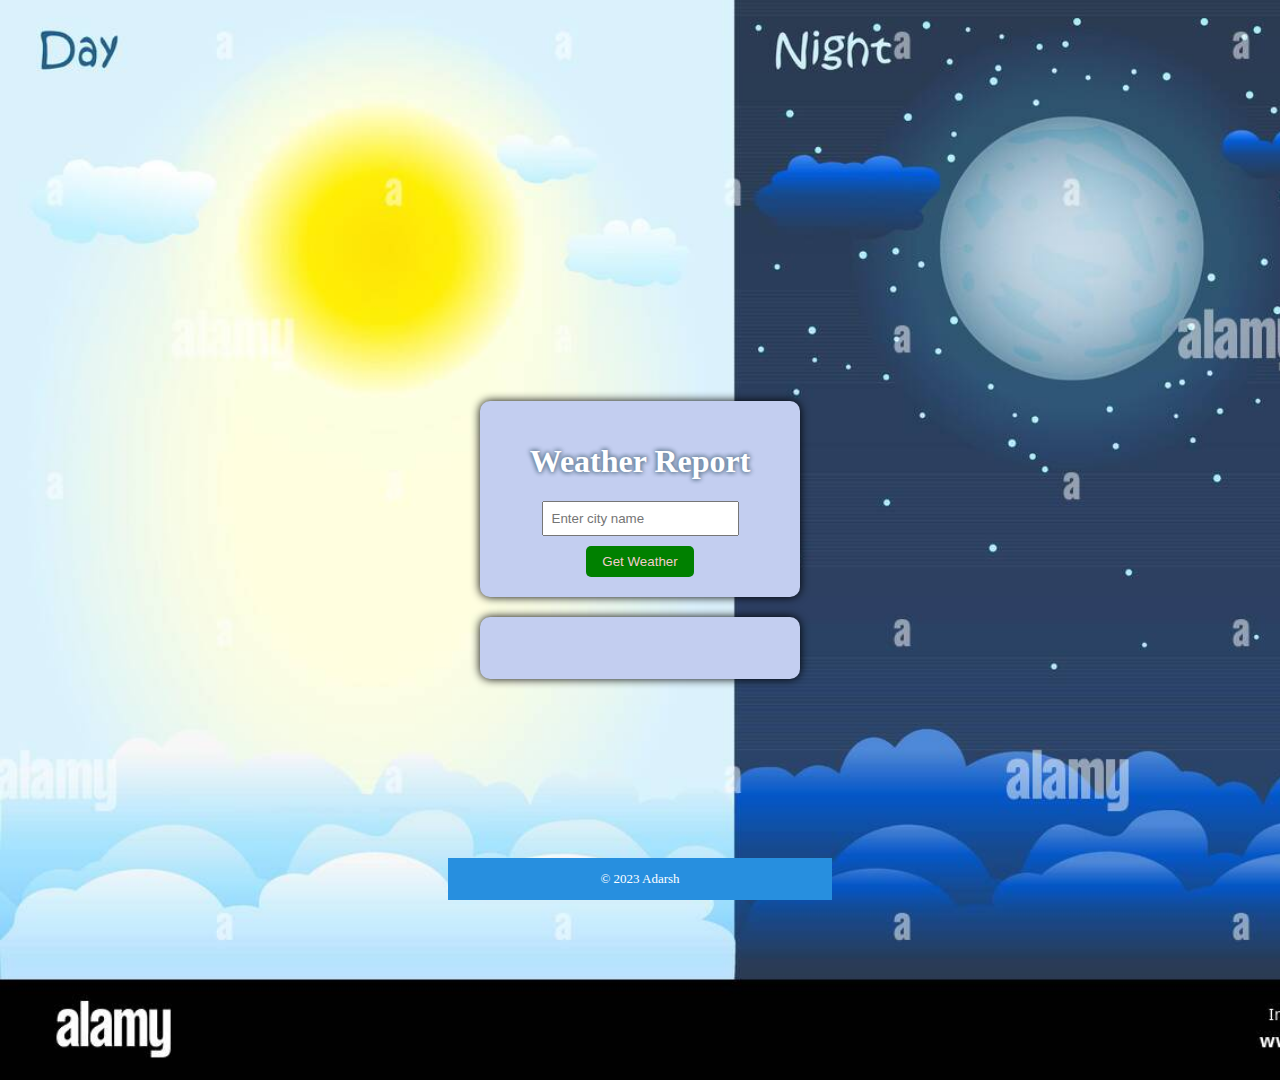
<file: index.html>
<!DOCTYPE html>
<html lang="en">
  <head>
    <meta charset="UTF-8" />
    <title>Weather Report</title>
    <link rel="stylesheet" href="Weather-Website/styles.css" />
  </head>
  <body>
    <div class="container">
      <div class="weather">
        <h1>Weather Report</h1>
        <input type="text" id="cityInput" placeholder="Enter city name" /><br />
        <button onclick="getWeather()" value="submit" id="add">
          Get Weather
        </button>
      </div>

      <div id="weatherInfo">
        <div class="wrapper">
          <h1 id="cityoutput"></h1>
          <p id="description"></p>
          <p id="temp"></p>
          <p id="wind"></p>
        </div>
      </div>
    </div>

    <footer>
      <p>&copy; 2023 Adarsh</p>
    </footer>

    <script src="Weather-Website/script.js"></script>
  </body>
</html>
</file>
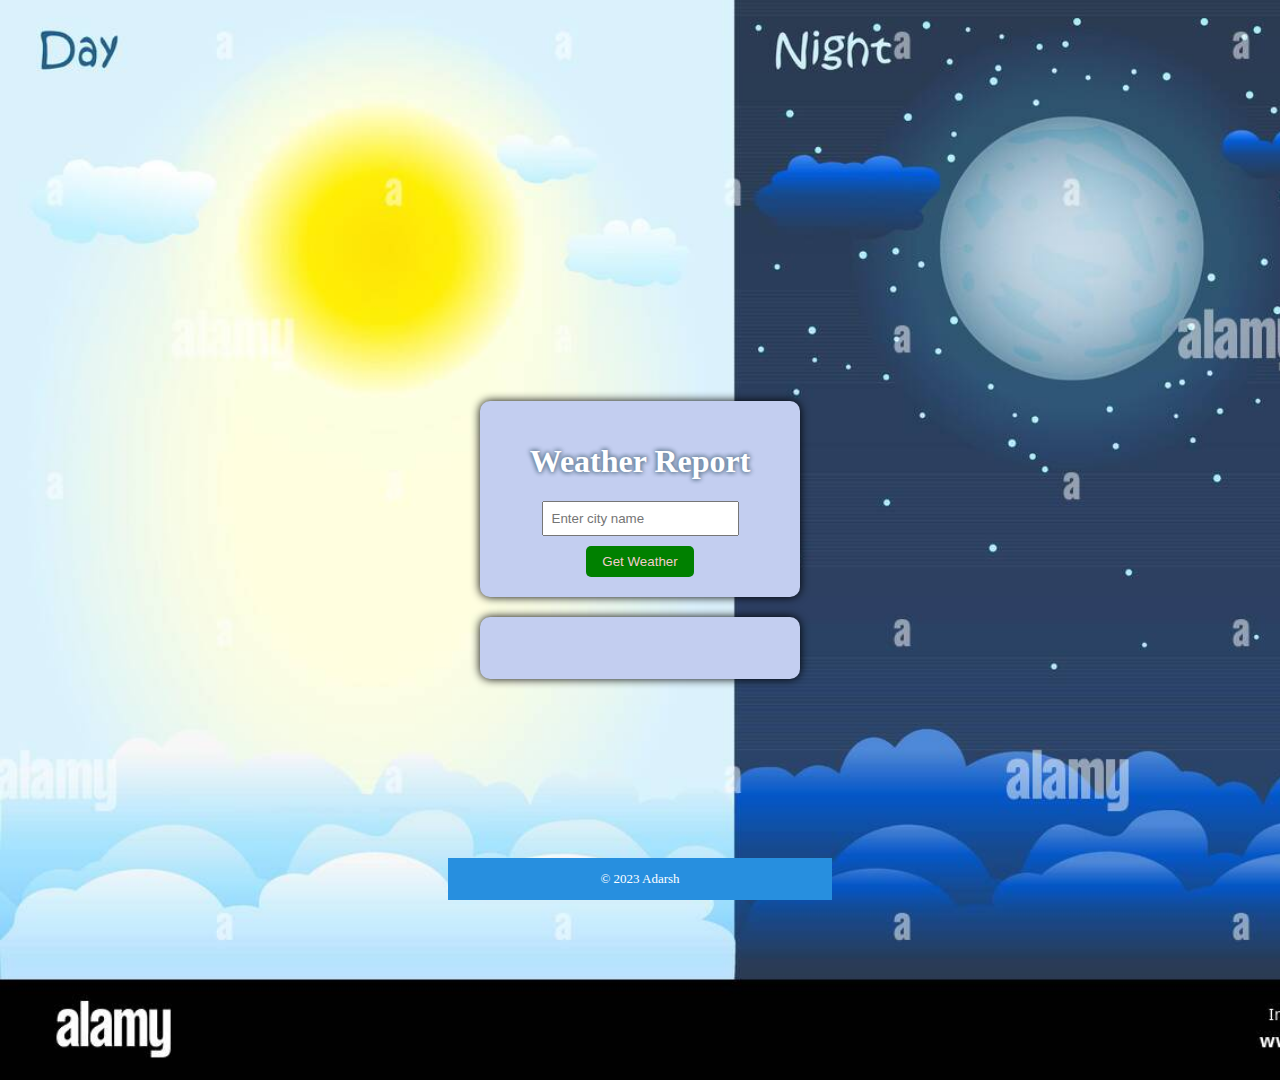
<file: Weather-Website/index.html>
<!DOCTYPE html>
<html lang="en">
  <head>
    <meta charset="UTF-8" />
    <title>Weather Report</title>
    <link rel="stylesheet" href="styles.css" />
  </head>
  <body>
    <div class="container">
      <div class="weather">
        <h1>Weather Report</h1>
        <input type="text" id="cityInput" placeholder="Enter city name" /><br />
        <button onclick="getWeather()" value="submit" id="add">
          Get Weather
        </button>
      </div>

      <div id="weatherInfo">
        <div class="wrapper">
          <h1 id="cityoutput"></h1>
          <p id="description"></p>
          <p id="temp"></p>
          <p id="wind"></p>
        </div>
      </div>
    </div>

    <footer>
      <p>&copy; 2023 Adarsh</p>
    </footer>

    <script src="script.js"></script>
  </body>
</html>
</file>
<file: Weather-Website/styles.css>
body {
  font-family: monserrat;
  margin: 0;
  padding: 0;
  display: flex;
  justify-content: center;
  align-items: center;
  height: 120vh;
  background-image: url("images/Background.jpeg");
  background-size: cover;
}

.container {
  text-align: center;
}

h1 {
  color: #fff;
  text-shadow: 0px 0px 5px #89b6df, 0px 0px 5px #111111;
}

.weather {
  background-color: #c3cef0;
  box-shadow: 0px 0px 10px black;
  padding: 50px;
  padding-top: 20px;
  padding-bottom: 20px;
  border-radius: 10px;
}

input {
  padding: 8px;
  margin-bottom: 10px;
}

button {
  padding: 8px 16px;
  cursor: pointer;
  background-color: green;
  border-radius: 5px;
  color: #f4cdcd;
  border: none;
}

button:hover {
  background-color: #0056b3;
}

#weatherInfo {
  margin-top: 20px;
  background-color: #c3cef0;
  box-shadow: 0px 0px 10px black;
  padding: 50px;
  padding-top: 20px;
  padding-bottom: 20px;
  border-radius: 10px;
  /* height: 70vh; */
}
#weatherInfo:hover {
  font-style: italic;
  font-family: monserrat;
  height: 60vh;
  font-display: 500;
}

p {
  font-size: small;
  text-decoration: solid;
}

footer {
  font-size: small;
  text-align: center;
  background-color: #278fdf;
  color: white;
  position: fixed;
  bottom: 0;
  width: 30%;
  margin: 0;
}
</file>
